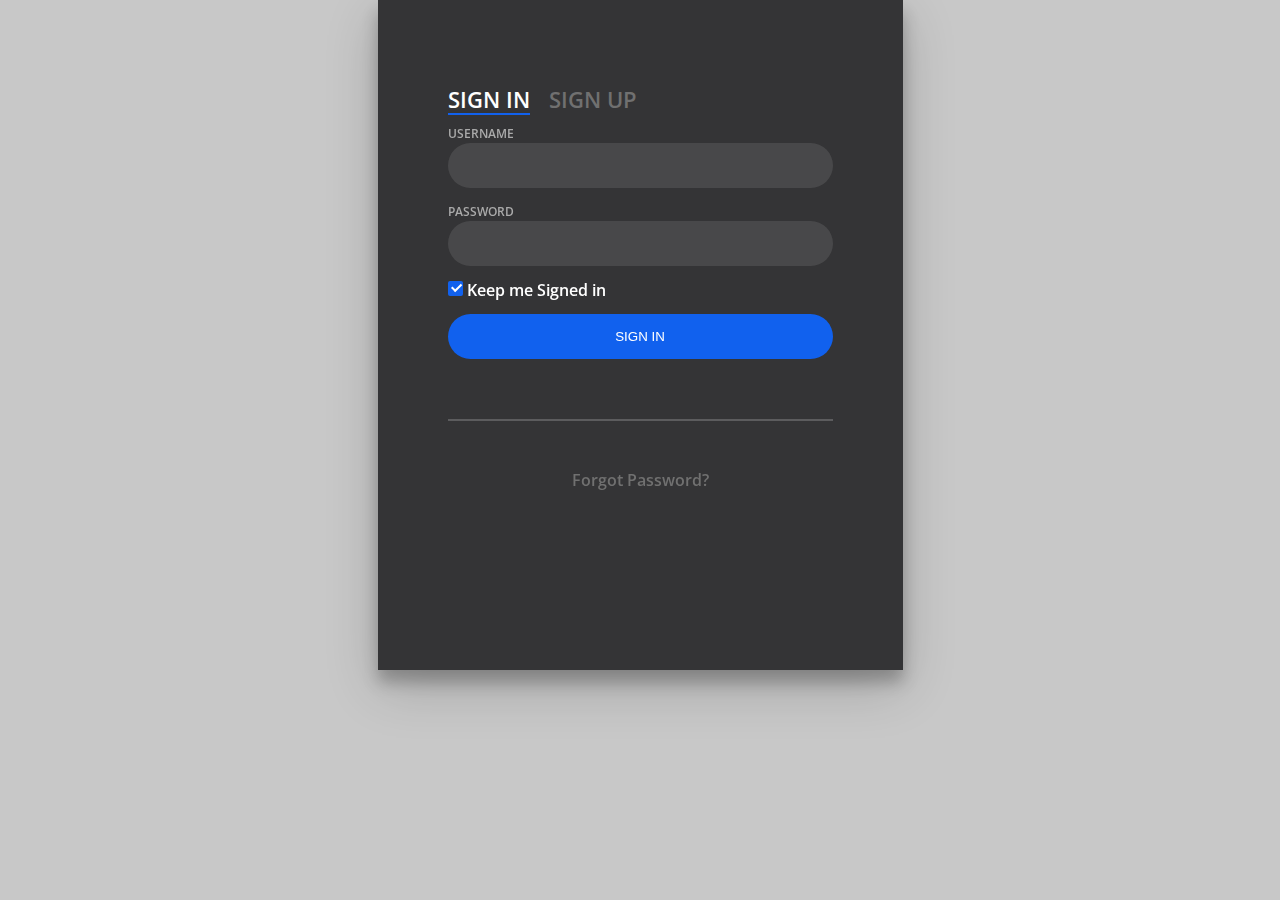
<file: signin.html>
<!DOCTYPE html>
<html>
<head>
  <title>Sign Up</title>
  <meta name="viewport" content="width=device-width, initial-scale=1">
  <script src='//static.codepen.io/assets/editor/live/console_runner-ce3034e6bde3912cc25f83cccb7caa2b0f976196f2f2d52303a462c826d54a73.js'></script><script src='//static.codepen.io/assets/editor/live/css_live_reload_init-890dc39bb89183d4642d58b1ae5376a0193342f9aed88ea04330dc14c8d52f55.js'></script>
  <meta charset='UTF-8'>
  <meta name="robots" content="noindex">
  <link rel="shortcut icon" type="image/x-icon" href="//static.codepen.io/assets/favicon/favicon-8ea04875e70c4b0bb41da869e81236e54394d63638a1ef12fa558a4a835f1164.ico" />
  <link rel="mask-icon" type="" href="//static.codepen.io/assets/favicon/logo-pin-f2d2b6d2c61838f7e76325261b7195c27224080bc099486ddd6dccb469b8e8e6.svg" color="#111" /><link rel="canonical" href="https://codepen.io/khadkamhn/pen/ZGvPLo" />

  <link rel='stylesheet prefetch' href='https://fonts.googleapis.com/css?family=Open+Sans:600'>

  <script src="https://code.jquery.com/jquery-1.9.1.min.js"></script>

  <style class="cp-pen-styles">

  body{
    margin:0;
    /*color:#6a6f8c;*/
    color:#707070;
    background:#c8c8c8;
    font:600 16px/18px 'Open Sans',sans-serif;
  }
  *,:after,:before{box-sizing:border-box}
  .clearfix:after,.clearfix:before{content:'';display:table}
  .clearfix:after{clear:both;display:block}
  a{color:inherit;text-decoration:none}

  .login-wrap{
    width:100%;
    margin:auto;
    max-width:525px;
    min-height:670px;
    position:relative;
    /* background:url(https://raw.githubusercontent.com/khadkamhn/day-01-login-form/master/img/bg.jpg) no-repeat center;  */
    box-shadow:0 12px 15px 0 rgba(0,0,0,.24),0 17px 50px 0 rgba(0,0,0,.19);
  }
  .login-html{
    width:100%;
    height:100%;
    position:absolute;
    padding:90px 70px 50px 70px;
    /*background:rgba(40,57,101,.9);*/
    background:rgba(35,35,38,.9);
  }
  .login-html .sign-in-htm,
  .login-html .sign-up-htm{
    top:0;
    left:0;
    right:0;
    bottom:0;
    position:absolute;
    -webkit-transform:rotateY(180deg);
    transform:rotateY(180deg);
    -webkit-backface-visibility:hidden;
    backface-visibility:hidden;
    transition:all .4s linear;
  }
  .login-html .sign-in,
  .login-html .sign-up,
  .login-form .group .check{
    display:none;
  }
  .login-html .tab,
  .login-form .group .label,
  .login-form .group .button{
    text-transform:uppercase;
  }
  .login-html .tab{
    font-size:22px;
    margin-right:15px;
    padding-bottom:5px;
    margin:0 15px 10px 0;
    display:inline-block;
    border-bottom:2px solid transparent;
  }
  .login-html .sign-in:checked + .tab,
  .login-html .sign-up:checked + .tab{
    color:#fff;
    border-color:#1161ee;
  }
  .login-form{
    min-height:345px;
    position:relative;
    -webkit-perspective:1000px;
    perspective:1000px;
    -webkit-transform-style:preserve-3d;
    transform-style:preserve-3d;
  }
  .login-form .group{
    margin-bottom:15px;
  }
  .login-form .group .label,
  .login-form .group .input,
  .login-form .group .button{
    width:100%;
    color:#fff;
    display:block;
  }
  .login-form .group .input,
  .login-form .group .button{
    border:none;
    padding:15px 20px;
    border-radius:25px;
    background:rgba(255,255,255,.1);
  }
  .login-form .group input[data-type="password"]{
    text-security:circle;
    -webkit-text-security:circle;
  }
  .login-form .group .label{
    color:#aaa;
    font-size:12px;
  }
  .login-form .group .button{
    background:#1161ee;
  }
  .login-form .group label .icon{
    width:15px;
    height:15px;
    border-radius:2px;
    position:relative;
    display:inline-block;
    background:rgba(255,255,255,.1);
  }
  .login-form .group label .icon:before,
  .login-form .group label .icon:after{
    content:'';
    width:10px;
    height:2px;
    background:#fff;
    position:absolute;
    transition:all .2s ease-in-out 0s;
  }
  .login-form .group label .icon:before{
    left:3px;
    width:5px;
    bottom:6px;
    -webkit-transform:scale(0) rotate(0);
    transform:scale(0) rotate(0);
  }
  .login-form .group label .icon:after{
    top:6px;
    right:0;
    -webkit-transform:scale(0) rotate(0);
    transform:scale(0) rotate(0);
  }
  .login-form .group .check:checked + label{
    color:#fff;
  }
  .login-form .group .check:checked + label .icon{
    background:#1161ee;
  }
  .login-form .group .check:checked + label .icon:before{
    -webkit-transform:scale(1) rotate(45deg);
    transform:scale(1) rotate(45deg);
  }
  .login-form .group .check:checked + label .icon:after{
    -webkit-transform:scale(1) rotate(-45deg);
    transform:scale(1) rotate(-45deg);
  }
  .login-html .sign-in:checked + .tab + .sign-up + .tab + .login-form .sign-in-htm{
    -webkit-transform:rotate(0);
    transform:rotate(0);
  }
  .login-html .sign-up:checked + .tab + .login-form .sign-up-htm{
    -webkit-transform:rotate(0);
    transform:rotate(0);
  }

  .hr{
    height:2px;
    margin:60px 0 50px 0;
    background:rgba(255,255,255,.2);
  }
  .foot-lnk{
    text-align:center;
    }</style>


  </head>
  <body>
    <div class="login-wrap">
      <div class="login-html">
        <input id="tab-1" type="radio" name="tab" class="sign-in" checked><label for="tab-1" class="tab">Sign In</label>
        <input id="tab-2" type="radio" name="tab" class="sign-up"><label for="tab-2" class="tab">Sign Up</label>
        <div class="login-form">
          <div class="sign-in-htm">
            <form id="signinForm" action="signin.php" method="post">
              <div class="group">
                <label for="username1" class="label">Username</label>
                <input id="username1" type="text" name="username1" class="input">
              </div>
              <div class="group">
                <label for="password1" class="label">Password</label>
                <input id="password1" type="password" name="password1" class="input" data-type="password">
              </div>
              <div class="group">
                <input id="check" type="checkbox" class="check" checked>
                <label for="check"><span class="icon"></span> Keep me Signed in</label>
              </div>
              <div class="group">
                <input type="submit" class="button" value="Sign In">
              </div>
              <div class="hr"></div>
              <div class="foot-lnk">
                <a href="#forgot">Forgot Password?</a>
              </div>
            </form>
          </div>
          <div class="sign-up-htm">
            <form id="signupForm" action="signup.php" method="post">
              <div class="group">
                <label for="username2" class="label">Username</label>
                <input id="username2" type="text" name="username2" class="input">
              </div>
              <div class="group">
                <label for="password2" class="label">Password</label>
                <input id="password2" type="password" name="password2" class="input" data-type="password">
              </div>
              <div class="group">
                <label for="passrepeat" class="label">Repeat Password</label>
                <input id="passrepeat" type="password" name="passrepeat" class="input" data-type="password">
              </div>
              <div class="group">
                <label for="email" class="label">Email Address</label>
                <input id="email" type="text" name="email" class="input">
              </div>
              <div class="group">
                <input type="submit" class="button" value="Sign Up">
              </div>
            </form>
            <div class="hr"></div>
            <div class="foot-lnk">
              <label for="tab-1">Already Member?</a>
              </div>
            </div>
          </div>
        </div>
      </div>

      <script src="js/signup.js"></script>

    </body>
    </html>
</file>
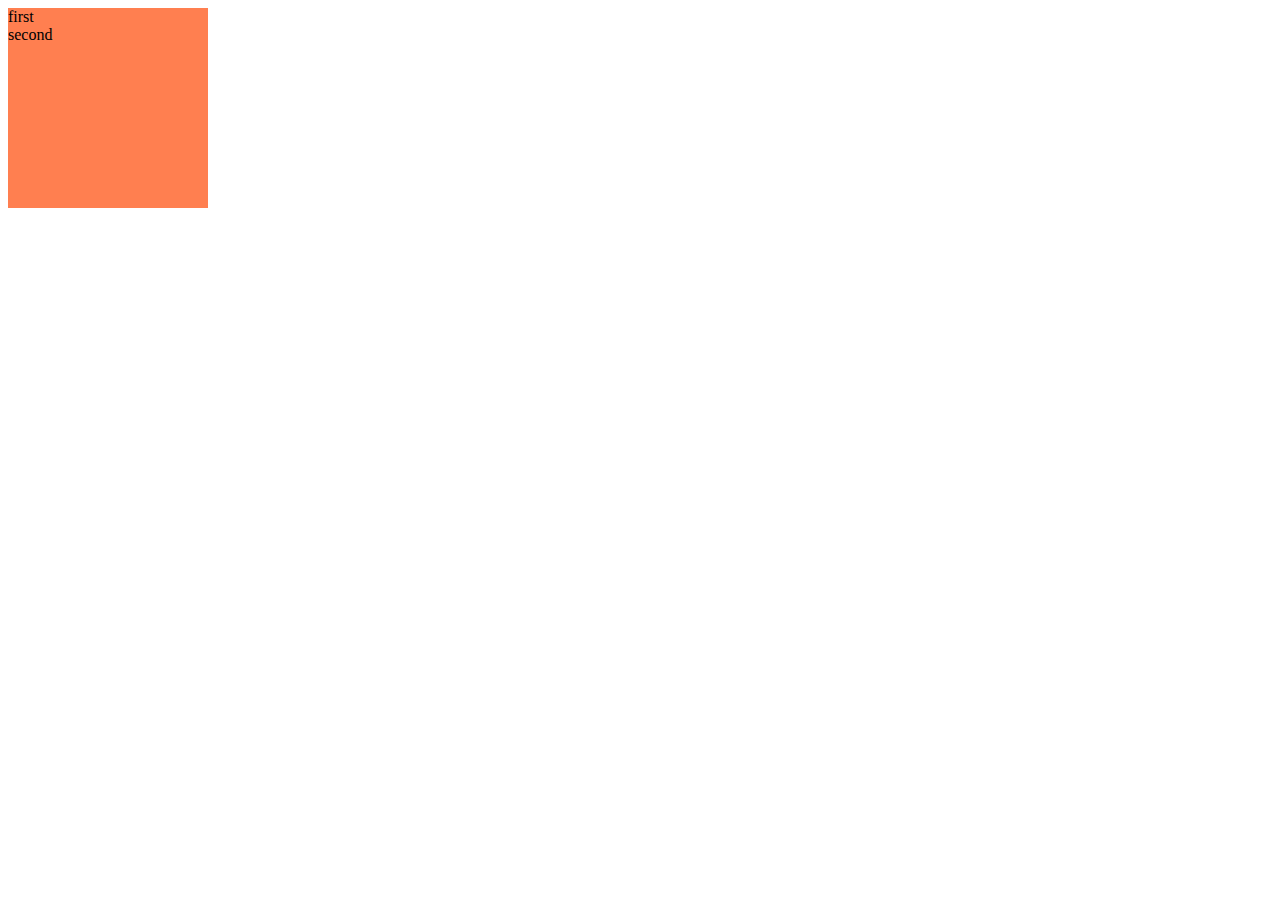
<file: test.html>
<html>
<head>
  <style>
  .first{
    width: 200px;
    height: 200px;
    background-color: coral;
    transition-property: all;
    transition-duration: 1s;
  }

  .first:active {
    width: 400px;
    height: 200px;
  }

  </style>

</head>
  <body>

    <div class="first">first
      <div class="second"> second </div>
    </div>

    <script>


    </script>
  </body>
</html>
</file>
